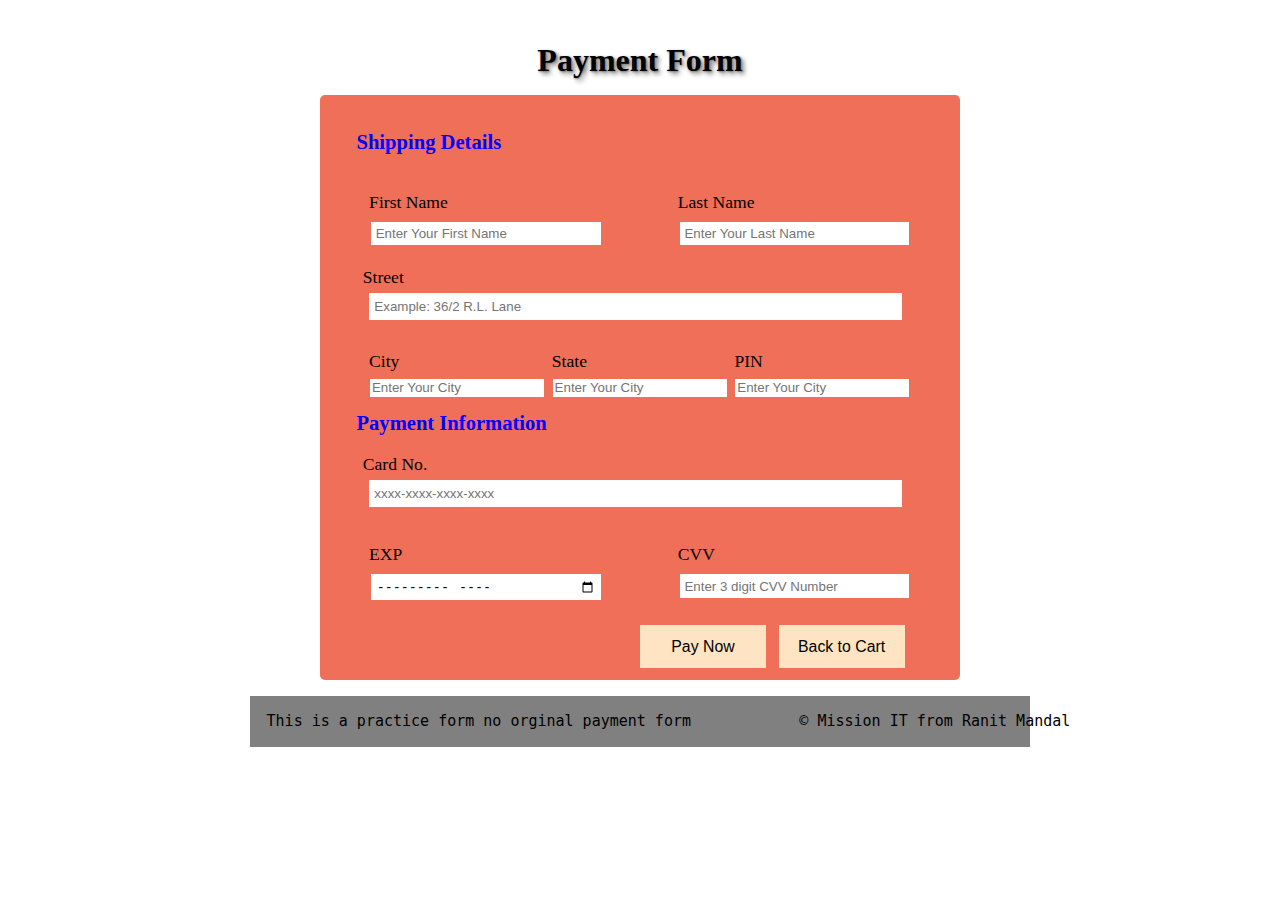
<file: form.html>
<!DOCTYPE html>
<html lang="en">
<head>
    <meta charset="UTF-8">
    <meta http-equiv="X-UA-Compatible" content="IE=edge">
    <meta name="viewport" content="width=device-width, initial-scale=1.0">
    <title>Payment Form</title>
    <style>
        
        body{
            align-items: center;
            min-height:600px;
            max-width:800px;
            box-sizing: none;
            margin: auto;


        }

        *{
            margin: 2% 2%;
          
        }

        p{
            padding-left: 4%;
          
        }

        input{
            width: 90%;
            padding: 1%;
            margin: 1%;
            border: none;

        }

        h1{
            text-align: center;
            text-shadow: 1px 1px 2px gray, 3px 3px 5px gray;
        }

        form{
            background-color: rgb(239, 111, 89);
            padding: 5px;
            border-radius: 5px;
            margin: 2% 10%;
            font-size: 110%;       
            overflow: hidden; 
            

        }

        h3{
            color: blue;
            size: 130%;
            text-decoration: double;
            font-weight:900;
            padding: 3% 0% 1% 3%;

        }

        .name{
            float: left;
            width: 35%;
            padding: 1% 5%;

        }

        p.name input{
            width: 100%;
            padding: 2%;
            margin-top: 4%;

        }

        p.row input{
            width: 180%;
            padding: 2%;
            margin-top: 7%;

        }

        .row{
            float: left;
            width: 15%;
            padding: 0% 5%;
    
         
        }

        .button{
            
            float: left;
            width: 20%;
            padding: 2%;
            font-size: 90%;
            text-align: center;
            background-color: bisque;
            border: none;

        }

        #submit:hover{
            background-color: green;
            color:White;
            border: none;
           

        }

        #back:hover{
            background-color: rgb(47, 76, 239);
            color:White;
            border: none;

        }
        footer{
            padding:1px;
            background-color: grey;
            margin: 10px;
            align-items: center;
            font-size:15px;
            font-family:Arial, Helvetica, sans-serif;
            
        }


    </style>
</head>
<body>
    <h1>Payment Form</h1>
    <form action="">
        <h3>Shipping Details</h3>
        <p class="name">First Name <br><input type="text" placeholder="Enter Your First Name"> </p>
        <p class="name">Last Name <br><input type="text" placeholder="Enter Your Last Name"> </p>

        <p>Street <br> <input type="text" placeholder="Example: 36/2 R.L. Lane"></p>
        <p class="row">City <br> <input type="text" placeholder="Enter Your City"></p>
        <p class="row">State <br> <input type="text" placeholder="Enter Your City"></p>
        <p class="row">PIN <br> <input type="text" placeholder="Enter Your City"></p>
<br><br>
        <h3>Payment Information</h3>
        <p>Card No. <br> <input type="number" placeholder="xxxx-xxxx-xxxx-xxxx"></p>
        <p class="name">EXP <br> <input type="month" ></p>
        <p class="name">CVV <br> <input type="number" name="" id="" placeholder="Enter 3 digit CVV Number"></p>

        <input class="button"  value="Pay Now" type="submit" name="" id="submit">
        <input class="button" type="submit" value="Back to Cart" id="back">

    </form>
<footer>
    <pre>This is a practice form no orginal payment form            &copy; Mission IT from Ranit Mandal</pre>
</footer>
</body>
</html>
</file>
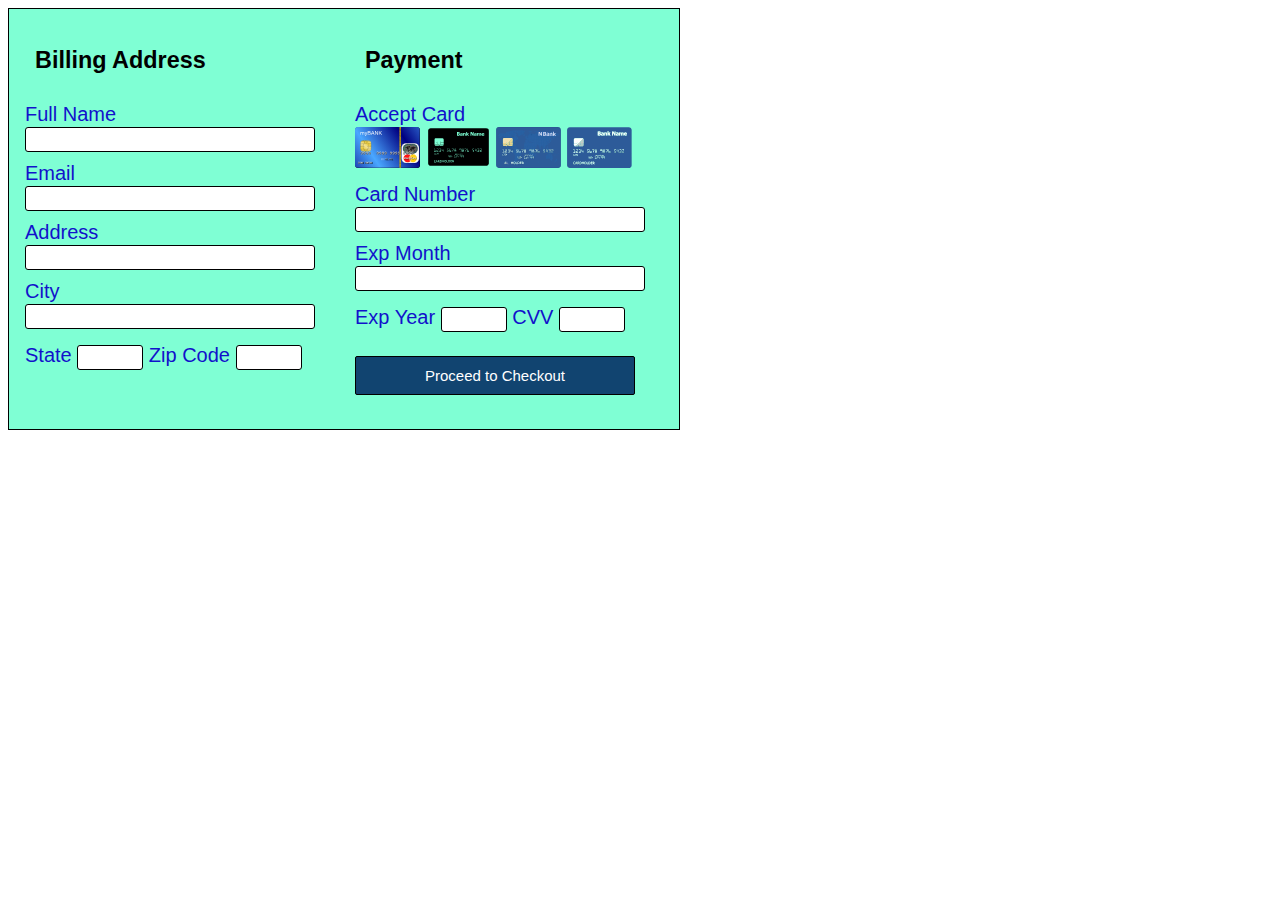
<file: form2.html>
<!DOCTYPE html>
<html lang="en">
<head>
    <meta charset="UTF-8">
    <meta http-equiv="X-UA-Compatible" content="IE=edge">
    <meta name="viewport" content="width=device-width, initial-scale=1.0">
    <title>Payment Form</title>

    <style>
        
        .main{
            width: 650px;
            border: 1px solid black;
            padding: 10px;
            height: 400px;
            background-color: aquamarine;
           
        
            
        }

        .address{
            width: 280px;
            left: 20px;
            height: 400px;
            font-size: 18px;
            position: absolute;
            padding: 5px;
            margin: auto;
            border: 10px sloid black;
            font-size: 20px;
            font-family: sans-serif;

        }

        .payment{
            width: 280px;
            left: 350px;
            height: 400px;
            font-size: 18px;
            position: absolute;
            padding: 5px;
            margin: auto;
            border: 10px sloid black;
            font-size: 20px;
            font-family: sans-serif;
            
            
        }

        h3{
            color: black;
            padding: 0px;
            margin: opx;
            padding-left: 10px;
        }

        input{
            width: 100%;
            padding: 4px;
            border-radius: 3px;
            border: 1px solid black;
        }
        .sz input, .expcvv input{
            width: 20%;
        }
    
        div .sz, div .expcvv{
            float: right;
            top: 800px;
            right: 50px;
            padding-top: 10px;
        }
        div{
            color:rgb(18, 18, 203) ;
            padding-top: 5px;
            padding-bottom: 5px;
        }
        .button{
            padding-top: 60px;
        }

        .button input{
            background-color: rgb(17, 68, 112);
            color: white;
            border-radius: 2px;
            padding: 10px;
            font-size: 15px;
            transition: 0.4s ease;
        }

        .button input:hover{
            background-color: blue;
            cursor:pointer;
            transition: 0.2 ease;

        }
        .button input:visited{
            background-color: rgb(255, 0, 51);
            cursor:pointer;
            transition: 0.2 ease;

        }
        img{
            width: 65px;
        }


    </style>
</head>
<body>
   <div class="main">
        <form action="backend.php">
        <div class="address">
            <h3>Billing Address</h3>
            <div>
                Full Name
                <input type="text">
            </div>
            <div>
                Email
                <input type="email">
            </div>
            <div>
                Address 
                <input type="text">
            </div>
            <div>
                City
                <input type="text">
            </div>
            <div class="sz">
                State
                <input type="option">
                Zip Code
                <input type="number">
        
            </div>

        </div>

        <div class="payment">
            <h3>Payment</h3>
            <div class="cardimg">
                Accept Card <br>
                <img src="icon2/1325432106.svg" alt="">
                <img src="icon2/bw-creditcard.svg" alt="">
                <img src="icon2/basicCreditCard.svg" alt="">
                <img src="icon2/credit-card-front.svg" alt="">

            </div>
            <div>
                Card Number 
                <input type="number" name="" id="">

            </div>
            <div>
                Exp Month 
                <input type="numbere">
            </div>
            <div class="expcvv">
                Exp Year
                <input type="year">
                CVV
                <input type="number">

            </div>
            <div class="button">
                <input type="submit" value="Proceed to Checkout">
            </div>


        </div> 
        </form>
   </div>

    
</body>
</html>
</file>
